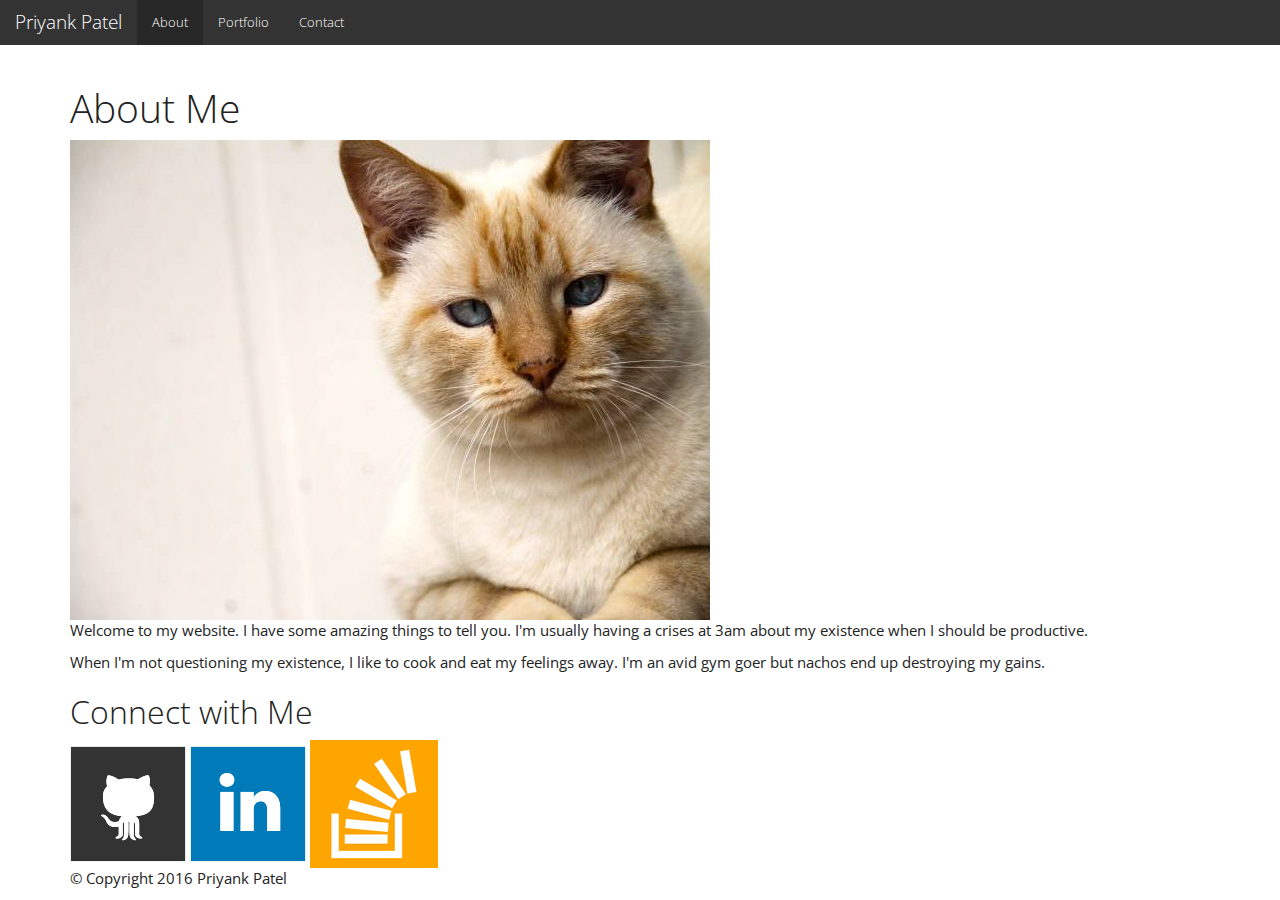
<file: index.html>
<!doctype html>
<html>
<head>
	<meta name="viewport" content="width=device-width, initial-scale=1.0">
	<meta charset="UTF-8">
	<title>About | Priyank Patel</title>
	<link rel="stylesheet" type="text/css" href="css/bootstrap.css">
	<link rel="stylesheet" type="text/css" href="css/bootstrap.min.css">
</head>
<body>

	<header>
		<div>
			
			<nav class="navbar navbar-default">
  <div class="container-fluid">
    <div class="navbar-header">
      <button type="button" class="navbar-toggle collapsed" data-toggle="collapse" data-target="#bs-example-navbar-collapse-1">
        <span class="sr-only">Toggle navigation</span>
        <span class="icon-bar"></span>
        <span class="icon-bar"></span>
        <span class="icon-bar"></span>
      </button>
      <a class="navbar-brand" href="index.html">Priyank Patel</a>
    </div>

    <div class="collapse navbar-collapse" id="bs-example-navbar-collapse-1">
      <ul class="nav navbar-nav">
        <li class="active"><a href="index.html">About <span class="sr-only">(current)</span></a></li>
        <li><a href="portfolio.html">Portfolio</a></li>
        <li><a href="contact.html">Contact</a></li>
       
    </div>
  </div>
</nav>
		</div>
	</header>

	<div id="main-container" class="container">
		<section class="main-section">
			<h1>About Me</h1>

			<img src="images/cat.jpg" class="auth-image" alt="Your Name">

			<p>Welcome to my website. I have some amazing things to tell you. I'm usually having a crises at 3am about my existence when I should be productive.</p>

			<p>When I'm not questioning my existence, I like to cook and eat my feelings away. I'm an avid gym goer but nachos end up destroying my gains.</p>

		</section>

		<section class="sidebar">
			<div id="connect">
				<h2>Connect with Me</h2>

        <a href="#"><img src="images/github-128.png" class="social" alt="GitHub" /></a>
        <a href="#"><img src="images/linkedin-128.png" class="social" alt="LinkedIn" /></a>
        <a href="#"><img src="images/stackoverflow-128.png" class="social" alt="Stack Overflow" /></a>
			</div>
		</section>
	</div>

	<footer>
		<div class="container">
			&copy; Copyright 2016 Priyank Patel
		</div>
	</footer>
</body>
</html>
</file>
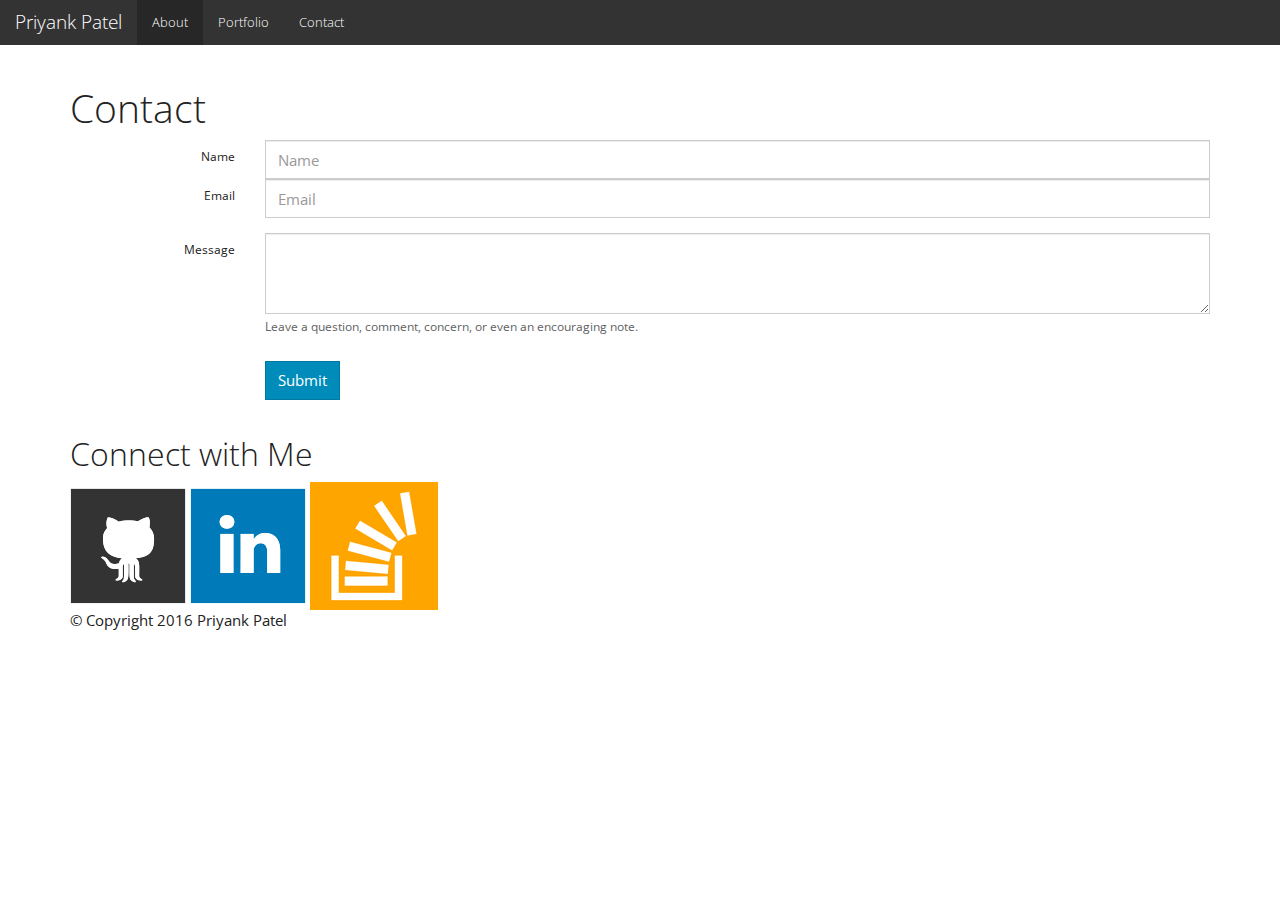
<file: contact.html>
<!doctype html>
<html>
<head>
	<meta name="viewport" content="width=device-width, initial-scale=1.0">
	<meta charset="UTF-8">
	<title>Contact | Priyank Patel</title>
	<link rel="stylesheet" type="text/css" href="css/bootstrap.css">
	<link rel="stylesheet" type="text/css" href="css/bootstrap.min.css">
</head>
<body>

	<header>
		<div>
			
			<nav class="navbar navbar-default">
  <div class="container-fluid">
    <div class="navbar-header">
      <button type="button" class="navbar-toggle collapsed" data-toggle="collapse" data-target="#bs-example-navbar-collapse-1">
        <span class="sr-only">Toggle navigation</span>
        <span class="icon-bar"></span>
        <span class="icon-bar"></span>
        <span class="icon-bar"></span>
      </button>
      <a class="navbar-brand" href="index.html">Priyank Patel</a>
    </div>

    <div class="collapse navbar-collapse" id="bs-example-navbar-collapse-1">
      <ul class="nav navbar-nav">
        <li class="active"><a href="index.html">About <span class="sr-only">(current)</span></a></li>
        <li><a href="portfolio.html">Portfolio</a></li>
        <li><a href="contact.html">Contact</a></li>
       
    </div>
  </div>
</nav>
		</div>
	</header>

	<div id="main-container" class="container">
		<section class="main-section">
			<h1>Contact</h1>

<form class="form-horizontal">
  <fieldset>
    
    <div class="form-group">

    <label for="inputName" class="col-lg-2 control-label">Name</label>
      <div class="col-lg-10">
        <input type="text" class="form-control" id="inputEmail" placeholder="Name">
      </div>
     
      <label for="inputEmail" class="col-lg-2 control-label">Email</label>
      <div class="col-lg-10">
        <input type="text" class="form-control" id="inputEmail" placeholder="Email">
      </div>
    </div>
   
   <div class="form-group">
      <label for="textArea" class="col-lg-2 control-label">Message</label>
      <div class="col-lg-10">
        <textarea class="form-control" rows="3" id="textArea"></textarea>
        <span class="help-block">Leave a question, comment, concern, or even an encouraging note.</span>
      </div>
    </div>
    
    <div class="form-group">
      <div class="col-lg-10 col-lg-offset-2">
        <button type="submit" class="btn btn-primary">Submit</button>
      </div>
    </div>
  </fieldset>
</form>

		</section>

		<section class="sidebar">
			<div id="connect">
				<h2>Connect with Me</h2>

        <a href="#"><img src="images/github-128.png" class="social" alt="GitHub" /></a>
        <a href="#"><img src="images/linkedin-128.png" class="social" alt="LinkedIn" /></a>
        <a href="#"><img src="images/stackoverflow-128.png" class="social" alt="Stack Overflow" /></a>
			</div>
		</section>
	</div>

	<footer>
		<div class="container">
			&copy; Copyright 2016 Priyank Patel
		</div>
	</footer>
</body>
</html>
</file>
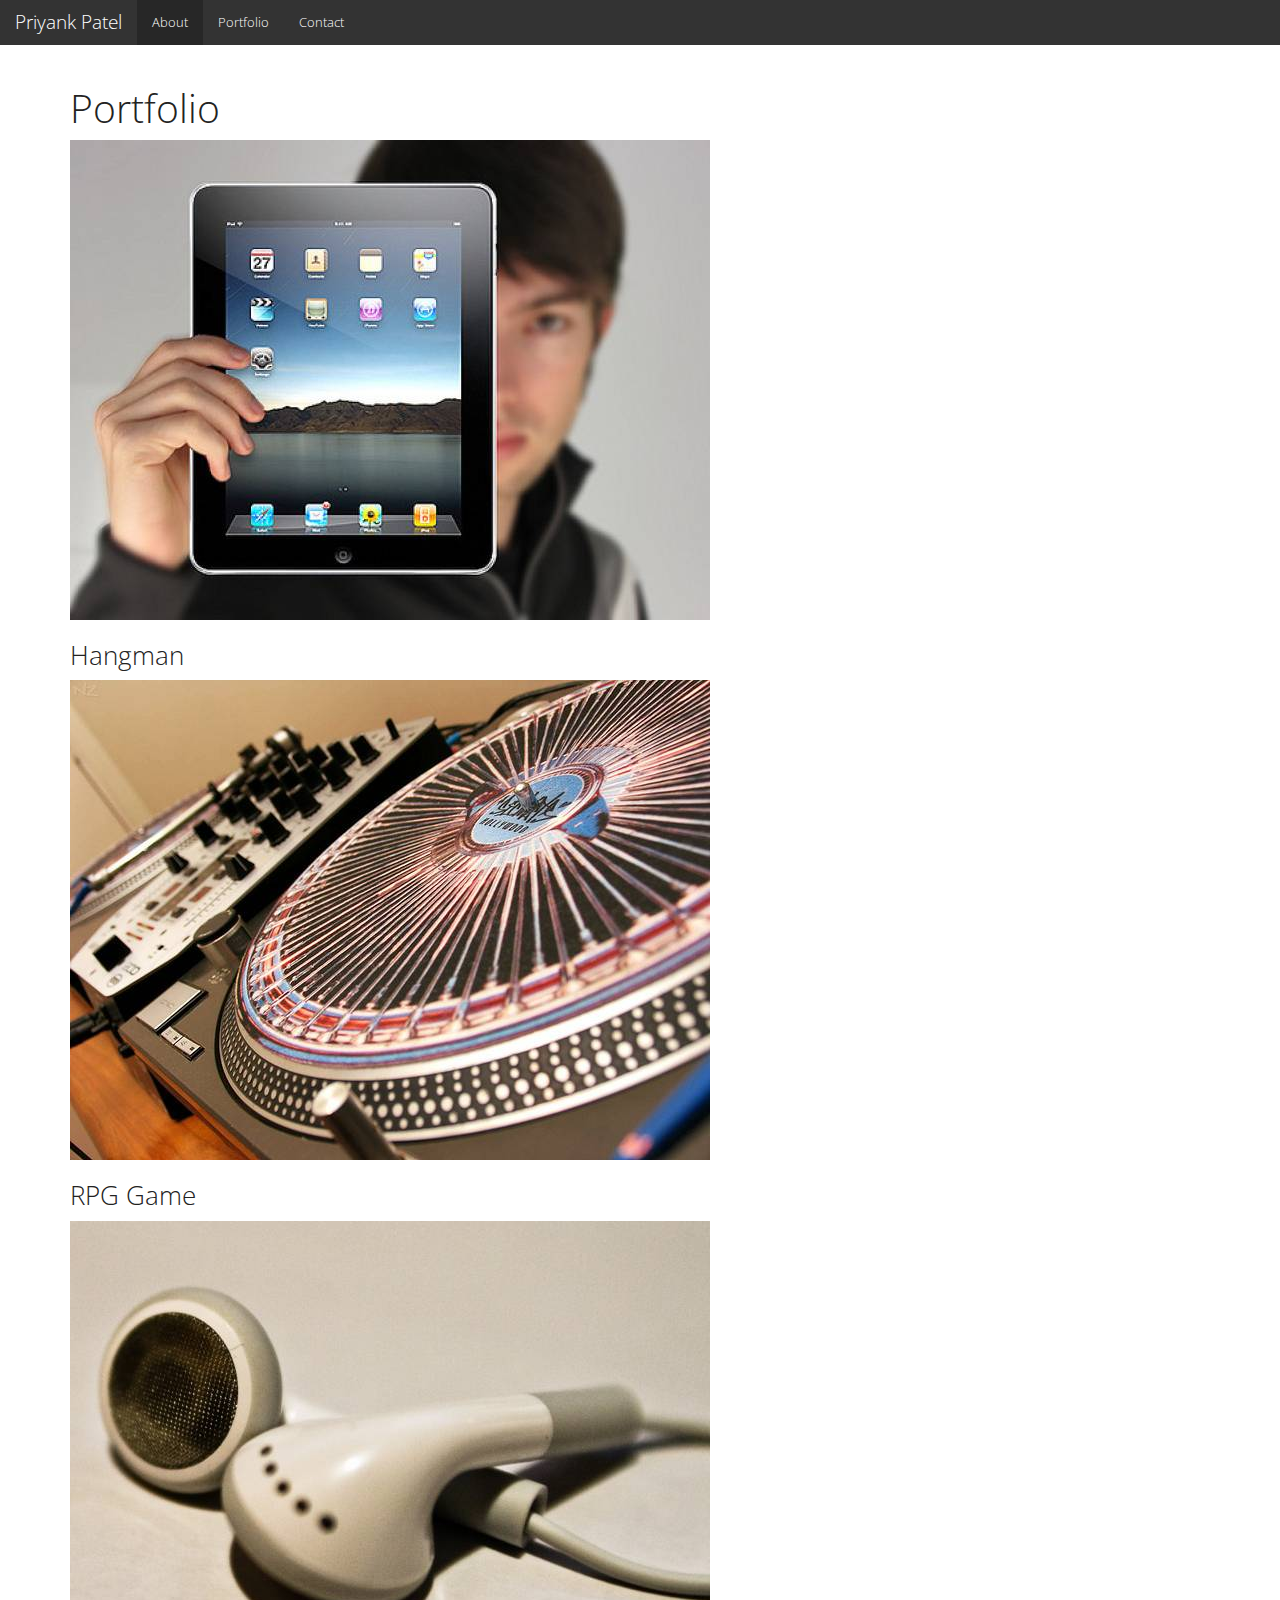
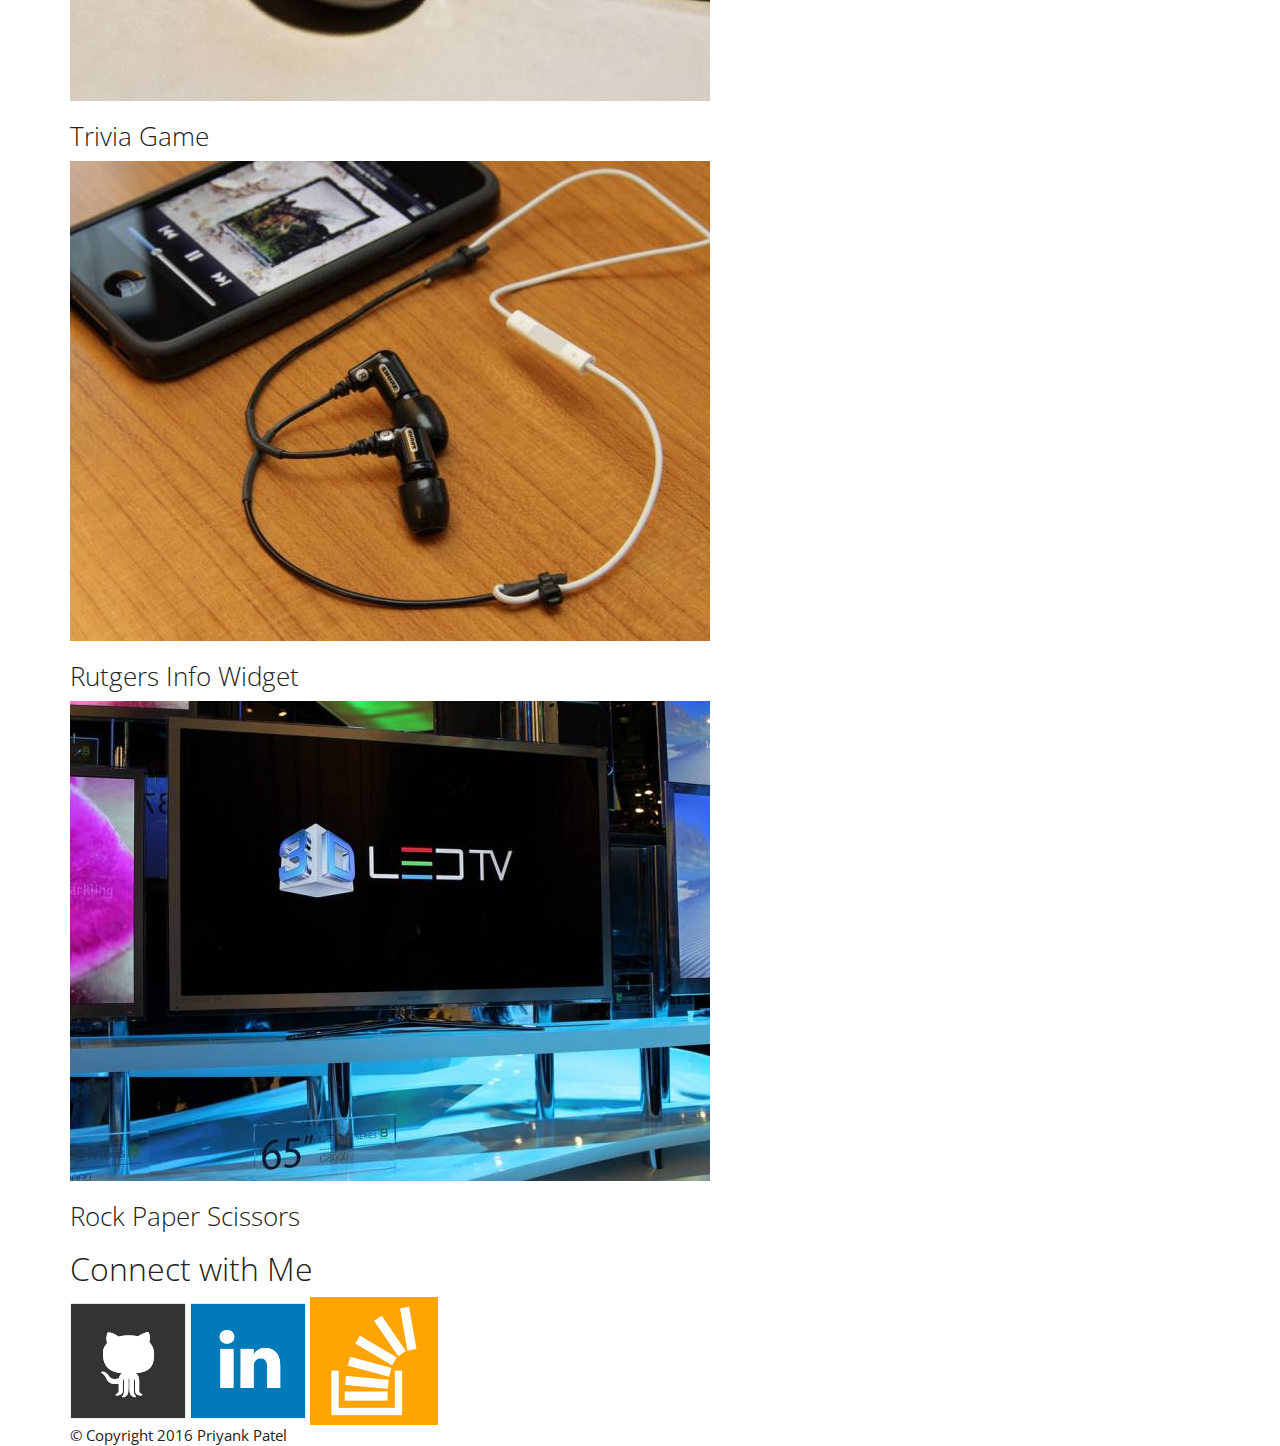
<file: portfolio.html>
<!doctype html>
<html>
<head>
	<meta name="viewport" content="width=device-width, initial-scale=1.0">
	<meta charset="UTF-8">
	<title>Portfolio | Priyank Patel</title>
	<link rel="stylesheet" type="text/css" href="css/bootstrap.css">
	<link rel="stylesheet" type="text/css" href="css/bootstrap.min.css">
</head>
<body>

	<header>
		<div>
			
			<nav class="navbar navbar-default">
  <div class="container-fluid">
    <div class="navbar-header">
      <button type="button" class="navbar-toggle collapsed" data-toggle="collapse" data-target="#bs-example-navbar-collapse-1">
        <span class="sr-only">Toggle navigation</span>
        <span class="icon-bar"></span>
        <span class="icon-bar"></span>
        <span class="icon-bar"></span>
      </button>
      <a class="navbar-brand" href="index.html">Priyank Patel</a>
    </div>

    <div class="collapse navbar-collapse" id="bs-example-navbar-collapse-1">
      <ul class="nav navbar-nav">
        <li class="active"><a href="index.html">About <span class="sr-only">(current)</span></a></li>
        <li><a href="portfolio.html">Portfolio</a></li>
        <li><a href="contact.html">Contact</a></li>
       
    </div>
  </div>
</nav>
		</div>
	</header>

	<div id="main-container" class="container">
		<section class="main-section">
			<h1>Portfolio</h1>

			<div class="work">
				<img src="images/technics-q-c-640-480-1.jpg" alt="hangman">

				<h3>Hangman</h3>
			</div>
			<div class="work">
				<img src="images/technics-q-c-640-480-2.jpg" alt="RPG Game">

				<h3>RPG Game</h3>
			</div>
			<div class="work">
				<img src="images/technics-q-c-640-480-5.jpg" alt="Trivia Game">

				<h3>Trivia Game</h3>
			</div>
			<div class="work">
				<img src="images/technics-q-c-640-480-7.jpg" alt="Rutgers Info Widget">

				<h3>Rutgers Info Widget</h3>
			</div>
			<div class="work">
				<img src="images/technics-q-c-640-480-9.jpg" alt="Rock Paper Scissors">

				<h3>Rock Paper Scissors</h3>
			</div>

		</section>

		<section class="sidebar">
			<div id="connect">
				<h2>Connect with Me</h2>

        <a href="#"><img src="images/github-128.png" class="social" alt="GitHub" /></a>
        <a href="#"><img src="images/linkedin-128.png" class="social" alt="LinkedIn" /></a>
        <a href="#"><img src="images/stackoverflow-128.png" class="social" alt="Stack Overflow" /></a>
			</div>
		</section>
	</div>

	<footer>
		<div class="container">
			&copy; Copyright 2016 Priyank Patel
		</div>
	</footer>
</body>
</html>
</file>
